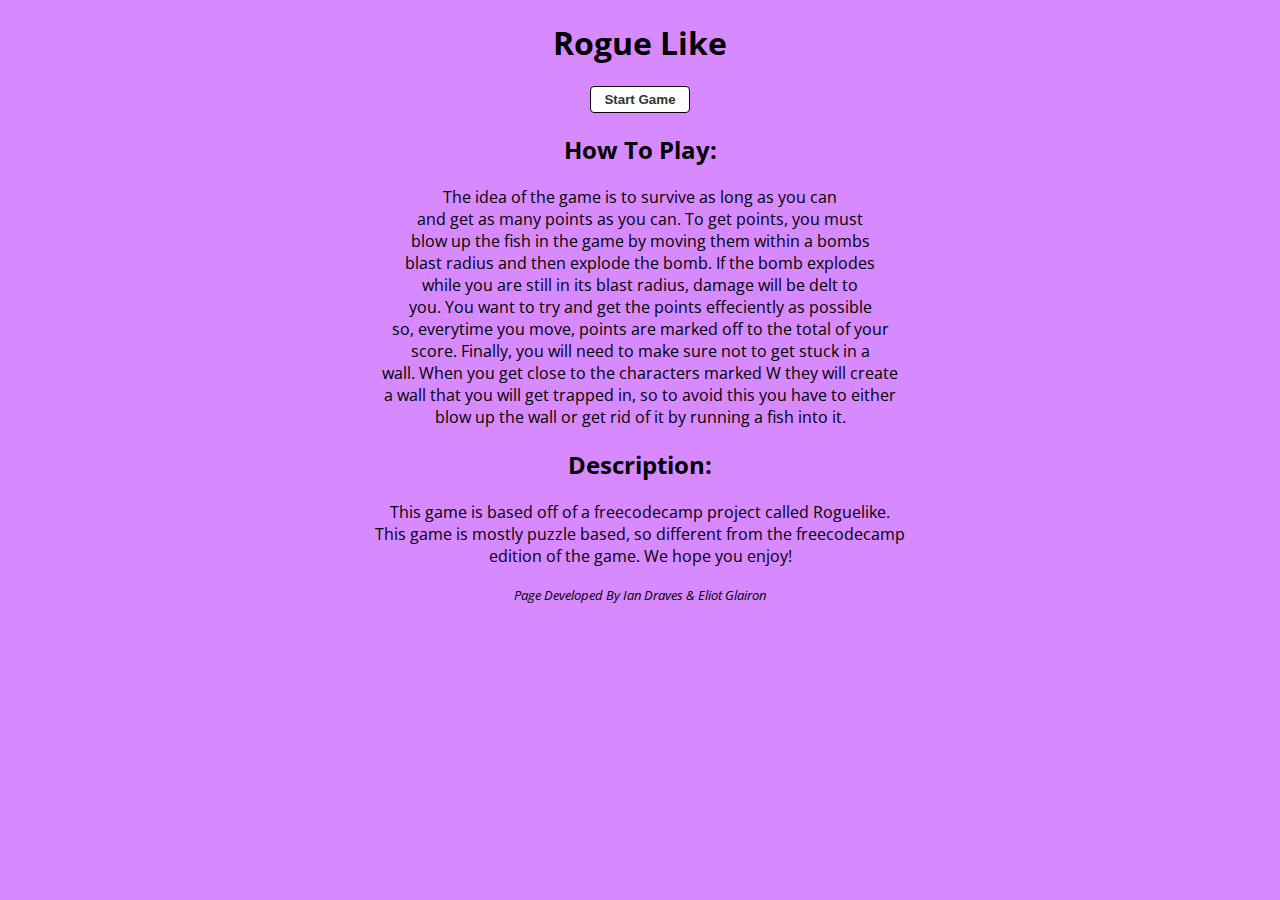
<file: index.html>
<!DOCTYPE html>
<html lang="en-us" id="mainstyle">

<head>
<meta charset="utf-8">
<title>Rogue Like</title>
<link rel="stylesheet" href="style.css">
<link rel="icon" href="/images/favicon.png">
<link href="https://fonts.googleapis.com/css?family=Open+Sans:300" rel="stylesheet">
</head>
<body>
<h1 id="helloText">Rogue Like</h1>
<div id="clear">
<button id="clickButton" class="buttonStyle">Start Game</button>
<h2>How To Play:</h2>
<p>
    The idea of the game is to survive as long as you can<br />
    and get as many points as you can. To get points, you must<br />
    blow up the fish in the game by moving them within a bombs<br />
    blast radius and then explode the bomb. If the bomb explodes<br />
    while you are still in its blast radius, damage will be delt to<br />
    you. You want to try and get the points effeciently as possible<br />
    so, everytime you move, points are marked off to the total of your<br />
    score. Finally, you will need to make sure not to get stuck in a<br />
    wall. When you get close to the characters marked W they will create<br />
    a wall that you will get trapped in, so to avoid this you have to either<br />
    blow up the wall or get rid of it by running a fish into it.
</p>
<h2>Description:</h2>
<p>
	This game is based off of a freecodecamp project called Roguelike.<br />
	This game is mostly puzzle based, so different from the freecodecamp<br />
	edition of the game. We hope you enjoy!
</p>
</div>
<div id="game">
	
</div>
<div id="playerinfo">
    
</div>
<script src="./script.js"></script>
<i style="font-size: 13px;">Page Developed By Ian Draves & Eliot Glairon</i>
</body>
</html>
</file>
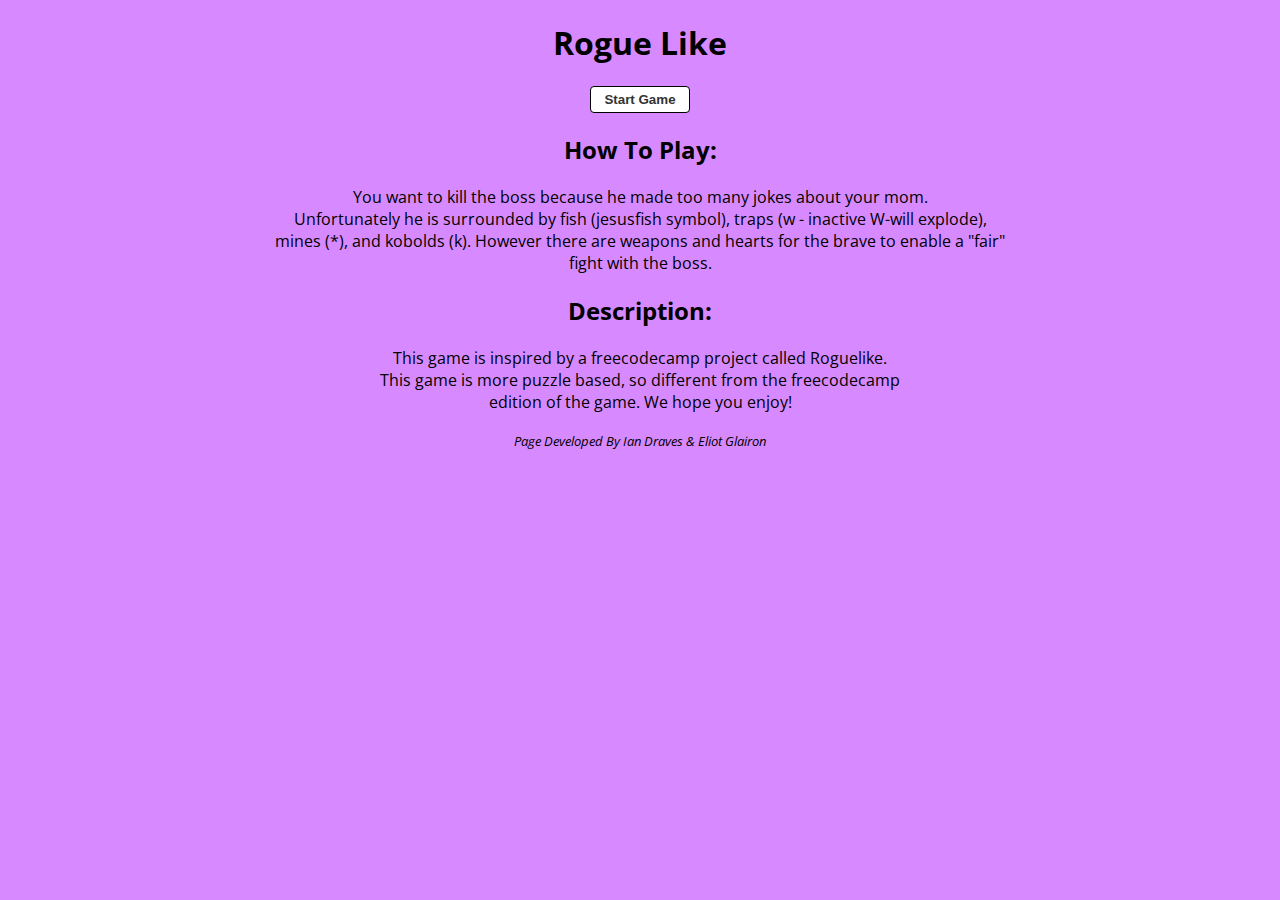
<file: home.html>
<!DOCTYPE html>
<html lang="en-us" id="mainstyle">

<head>
<meta charset="utf-8">
<title>Rogue Like</title>
<link rel="stylesheet" href="style.css">
<link rel="icon" href="/images/favicon.png">
<link href="https://fonts.googleapis.com/css?family=Open+Sans:300" rel="stylesheet">
</head>
<body>
<h1 id="helloText">Rogue Like</h1>
<div id="clear">
<button id="clickButton" class="buttonStyle">Start Game</button>
<h2>How To Play:</h2>
<p>
    You want to kill the boss because he made too many jokes about your mom.<br />
    Unfortunately he is surrounded by fish (jesusfish symbol), traps (w - inactive W-will explode),<br />
    mines (*), and kobolds (k).  However there are weapons and hearts for the brave to enable a "fair"<br>
    fight with the boss.<br>
    
</p>
<h2>Description:</h2>
<p>
	This game is inspired by a freecodecamp project called Roguelike.<br />
	This game is more puzzle based, so different from the freecodecamp<br />
	edition of the game. We hope you enjoy!
</p>
</div>
<div id="game">
	
</div>
<div id="playerinfo">
    
</div>
<script src="./script.js"></script>
<i style="font-size: 13px;">Page Developed By Ian Draves & Eliot Glairon</i>
</body>
</html>
</file>
<file: style.css>
#mainstyle {
	font-family: 'Open Sans';
	background-color: #d789ff;
	border-radius: 4px;
	text-align: center;
}
.buttonStyle {
	border-radius: 4px;
	border: 1px solid #000000;
	padding: 5px;
	background-color: #ffffff;
	font-weight: bold;
	color: #333333;
	width: 100px;
}

.buttonStyle:hover {
	border: 1px solid #000000;
	background-color: #eaeaea;
	color: #333333;
	cursor: pointer;
}
.buttonStyle:active {
	border: 1px solid #000000;
	background-color: #dad9db;
	color: #333333;
	cursor: pointer;
}

#gamecanvas {
	border: 1px solid #000000;
	border-radius: 4px;
	background-color: #eaeaea;
}

#weapon {
	vertical-align: middle;
	padding-left: 10px;
	padding-right: 10px;
}
</file>
